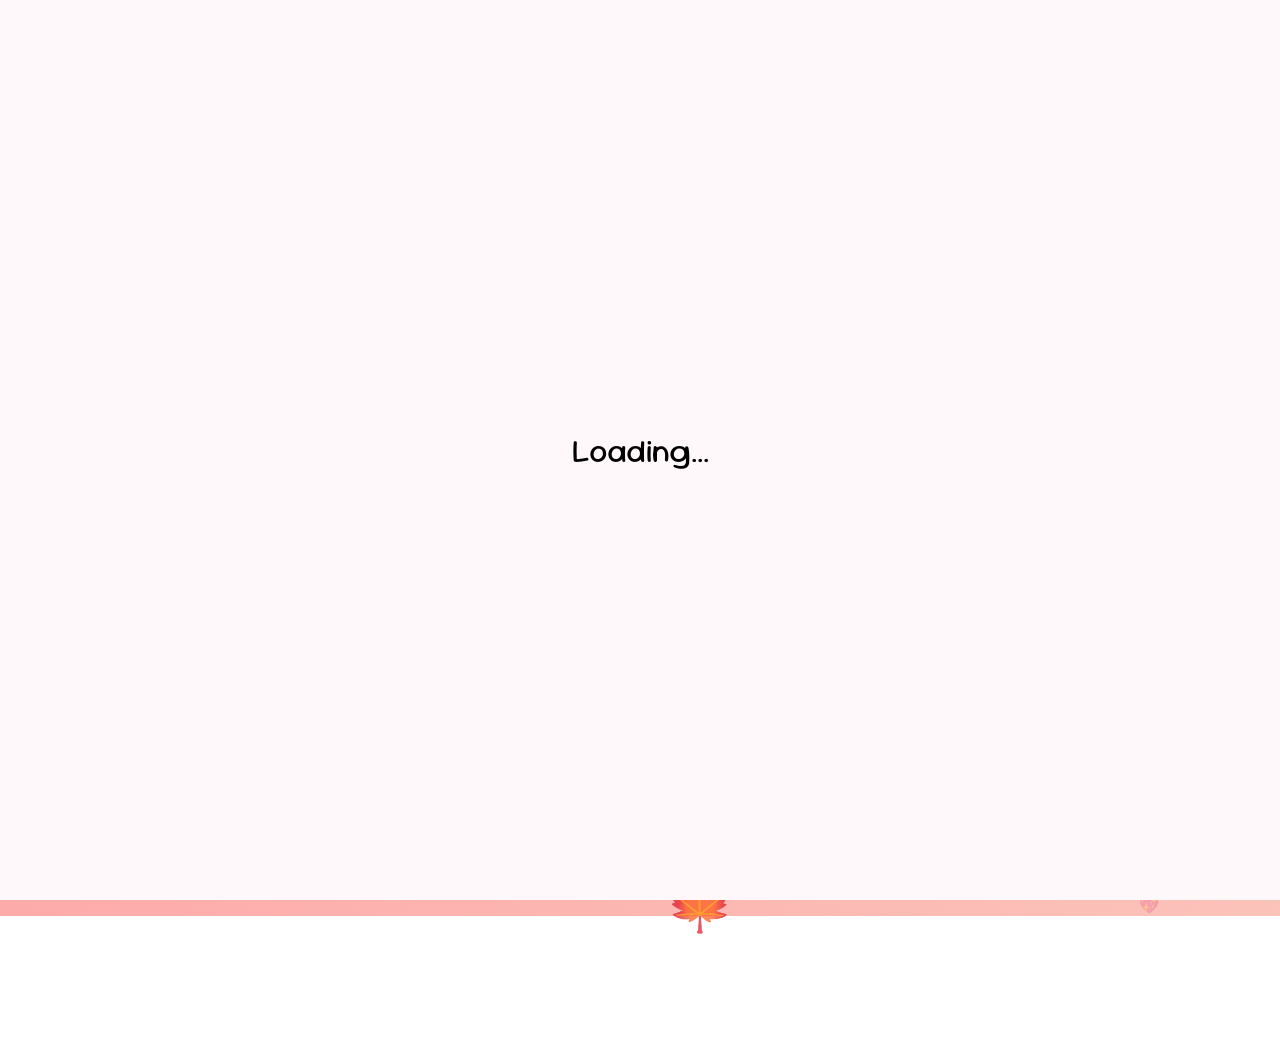
<file: index.html>
<!DOCTYPE html>
<html lang="en">
<head>
  <meta charset="UTF-8">
  <meta name="viewport" content="width=device-width, initial-scale=1.0">
  <title>Happy Birthday!</title>
</head>
<body>
  <!-- Add the canvas for confetti -->
  <canvas id="vanillaConfettiCanvas"></canvas>
  <!-- Link your JavaScript file -->
  <script src="./script.js" type="module"></script>
</body>
</html>
</file>
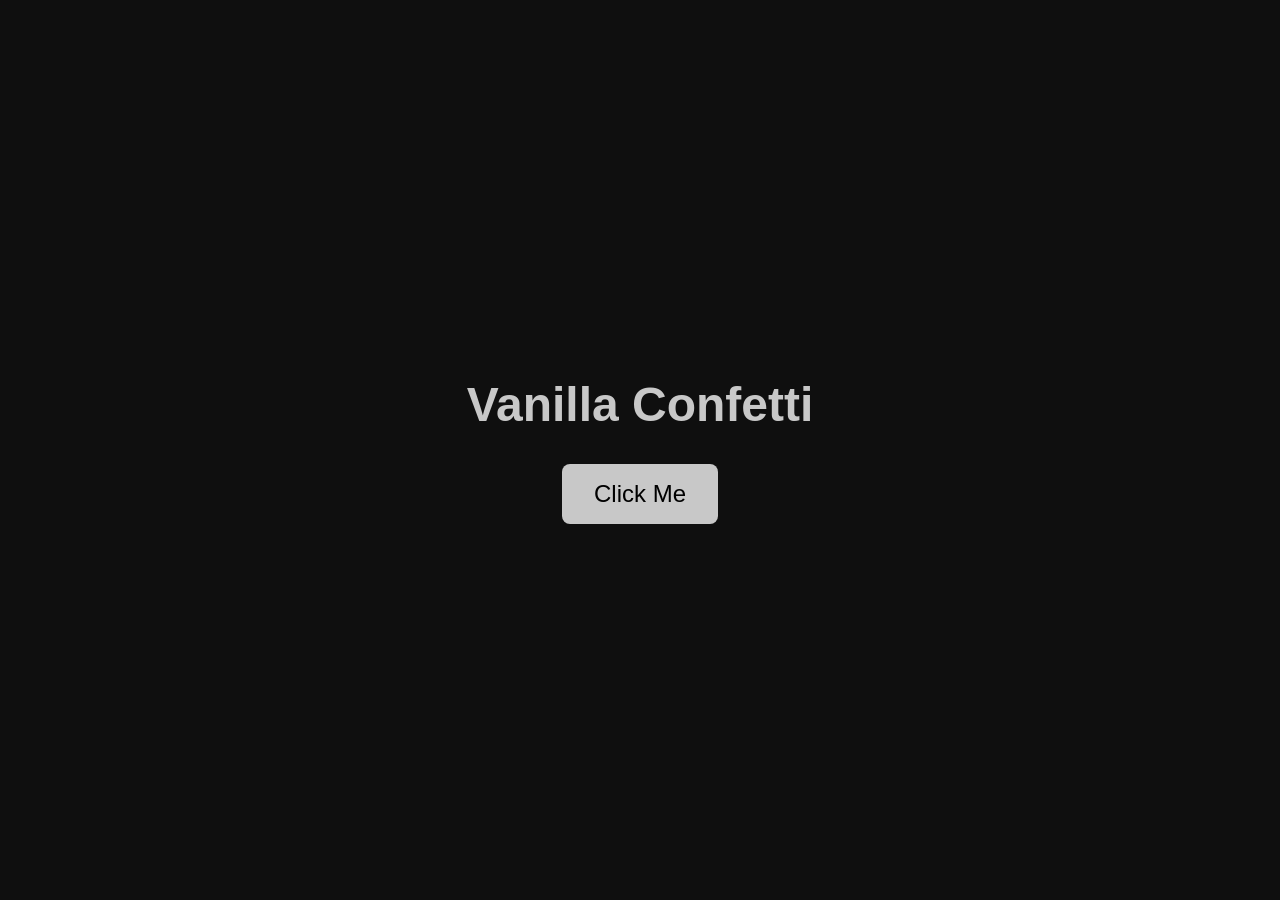
<file: vanillaConfetti-main/demo/index.html>
<!DOCTYPE html>
<html lang="en">
<head>
    <meta charset="UTF-8">
    <meta name="viewport" content="width=device-width, initial-scale=1">
    <link rel="stylesheet" href="./style.css">
    <script src="./main.js" type="module"></script>
    <title>vanillaConfetti</title>
    <link rel="icon" href="../assets/favicon.ico" type="image/x-icon">
</head>
<body>
    <h1>Vanilla Confetti</h1>
    <button>Click Me</button>
    <canvas id="vanillaConfettiCanvas"></canvas>
</body>
</html>
</file>
<file: vanillaConfetti-main/demo/style.css>
* {
    border: none;
    box-sizing: border-box;
    list-style-type: none;
    margin: 0px 0px 0px 0px;
    outline: none;
    padding: 0px 0px 0px 0px;
    scroll-behavior: smooth;
    text-decoration: none;
    font-family: sans-serif;
}

body {
    height: 100vh;
    display: flex;
    flex-direction: column;
    justify-content: center;
    align-items: center;
    row-gap: 32px;
    background: rgba(15, 15, 15, 1);
}

h1 {
    font-size: 48px;
    color: rgba(200, 200, 200 ,1);
    text-align: center;
}

button {
    padding: 16px 32px 16px 32px;
    font-size: 24px;
    border-radius: 8px;
    background-color: rgba(200, 200, 200 ,1);
    cursor: pointer;
    transition: 0.25s ease;
}

button:hover {
    background-color: rgba(165, 165, 165, 1);
}

canvas {
    position: fixed;
    top: 0;
    left: 0;
    width: 100vw;
    height: 100vh;
    pointer-events: none;
    z-index: 999;
}
</file>
